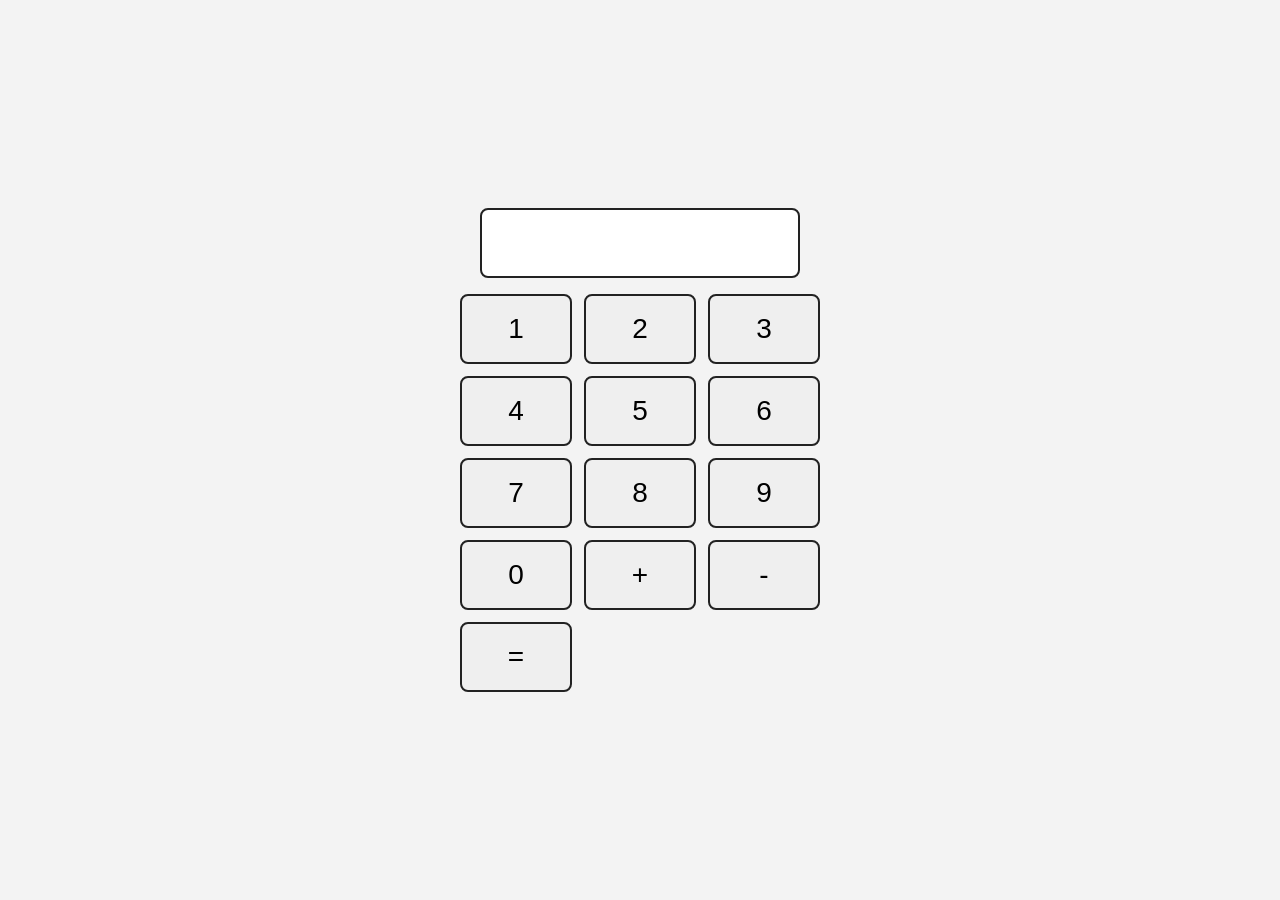
<file: index.html>
<html>
    <head>
        <title>Calculadora Beta 2.0</title>
        <link rel="stylesheet" href="style.css"></link>
        <script src="backend.js" defer></script>
    </head>
    <body>
<input type="text" id="display" readonly></input>

<div class="teclado">
    <button class="btn-numero" value="1">1</button>
    <button class="btn-numero" value="2">2</button>
    <button class="btn-numero" value="3">3</button>
    <button class="btn-numero" value="4">4</button>
    <button class="btn-numero" value="5">5</button>
    <button class="btn-numero" value="6">6</button>
    <button class="btn-numero" value="7">7</button>
    <button class="btn-numero" value="8">8</button>
    <button class="btn-numero" value="9">9</button>
    <button class="btn-numero" value="0">0</button>
<button onclick="somar()">+</button>
<button onclick="menos()">-</button>
<button onclick="calcular()">=</button>
    </body>
</html>
</file>
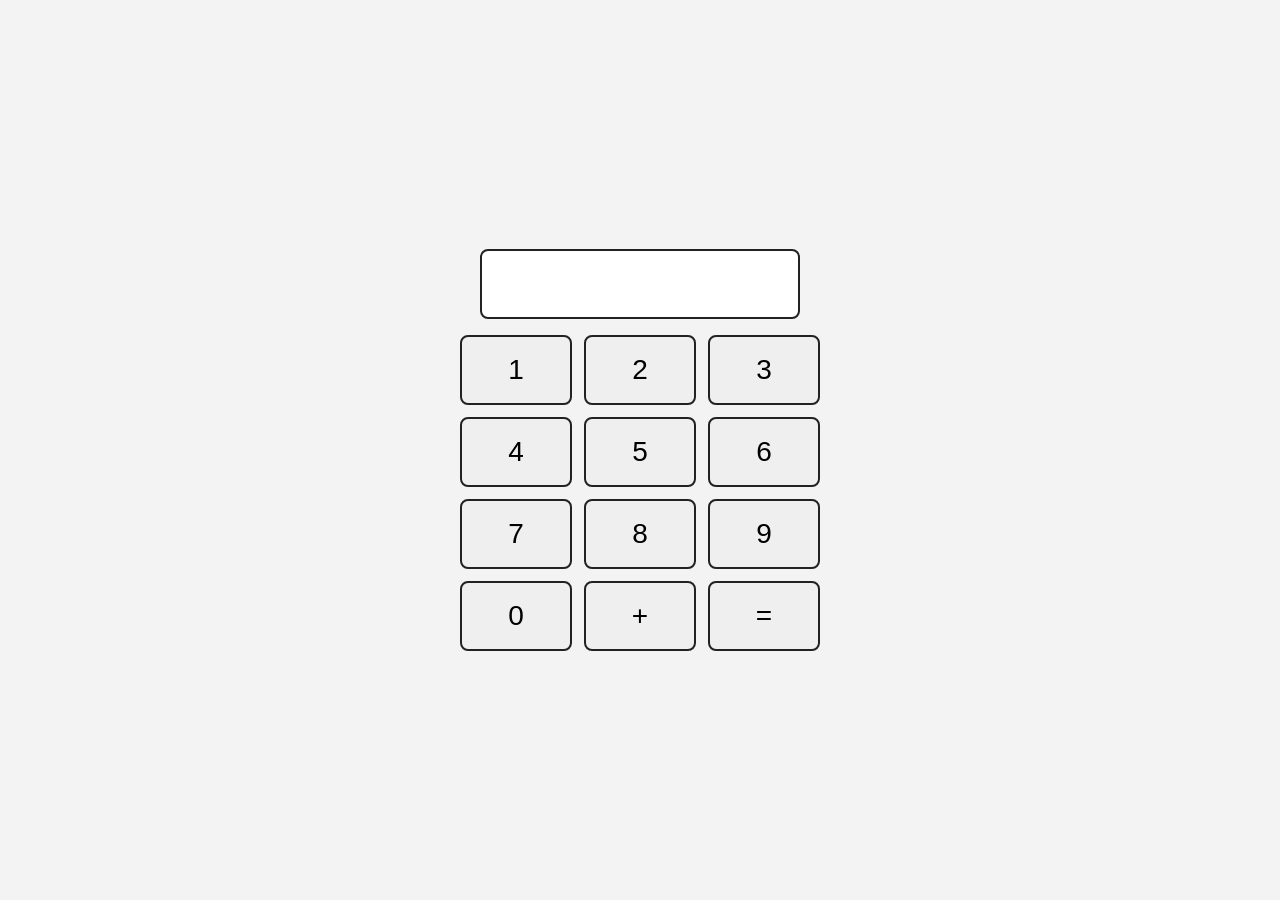
<file: site.html>
<html>
    <head>
        <title>Calculadora Beta 2.0</title>
        <link rel="stylesheet" href="style.css"></link>
        <script src="backend.js" defer></script>
    </head>
    <body>
<input type="text" id="display" readonly></input>

<div class="teclado">
    <button class="btn-numero" value="1">1</button>
    <button class="btn-numero" value="2">2</button>
    <button class="btn-numero" value="3">3</button>
    <button class="btn-numero" value="4">4</button>
    <button class="btn-numero" value="5">5</button>
    <button class="btn-numero" value="6">6</button>
    <button class="btn-numero" value="7">7</button>
    <button class="btn-numero" value="8">8</button>
    <button class="btn-numero" value="9">9</button>
    <button class="btn-numero" value="0">0</button>
<button onclick="somar()">+</button>
<button onclick="calcular()">=</button>
    </body>
</html>
</file>
<file: style.css>
body {
    font-family: Arial, sans-serif;
    min-height: 100vh;
    margin: 0;
    display: flex;
    flex-direction: column;
    align-items: center;
    justify-content: center;
    gap: 16px;
    background: #f3f3f3;
}

#display {
    width: 320px;
    height: 70px;
    padding: 0 16px;
    font-size: 36px;
    text-align: right;
    border: 2px solid #222;
    border-radius: 8px;
}

.teclado {
    width: 360px;
    display: grid;
    grid-template-columns: repeat(3, 1fr);
    gap: 12px;
}

button {
    width: 100px;
    height: 70px;
    font-size: 28px;
    cursor: pointer;
    border: 2px solid #222;
    border-radius: 8px;
}

.teclado button {
    width: 100%;
}
</file>
